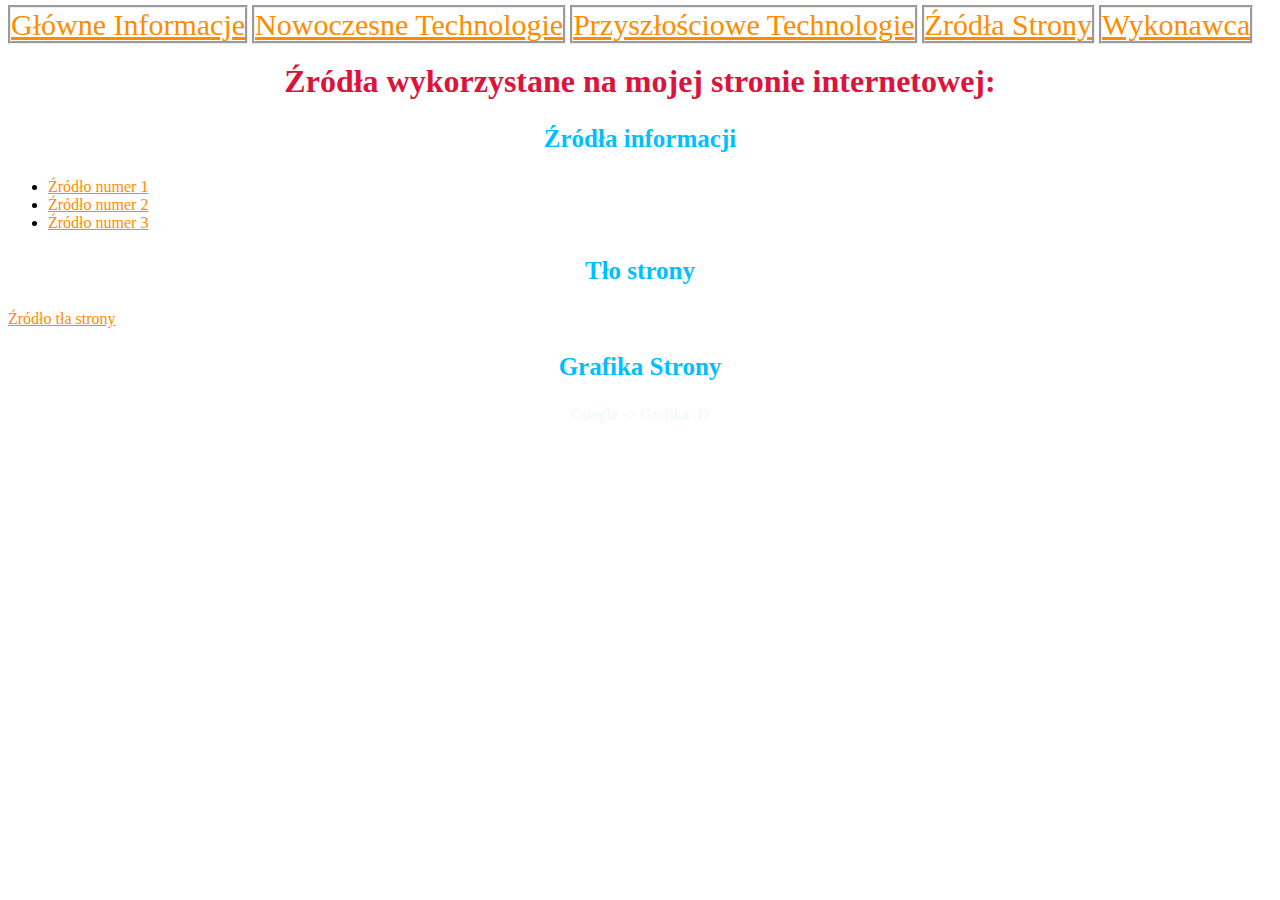
<file: zakładka3.html>
<!DOCTYPE html> 
<html lang="pl"> 
<head> 
<meta charset="UTF-8"> 
<title>Nowoczesne Technologie</title> 
<link rel="stylesheet" href="projektcss.css"> 
</head> 
<body background="C:\Users\anton\OneDrive\Pulpit\infa\y-so-serious.png">
<a href="index.html"class="obszar">Główne Informacje</a>
<a href="zakładka1.html"class="obszar">Nowoczesne Technologie</a>
<a href="zakładka2.html"class="obszar">Przyszłościowe Technologie</a>
<a href="zakładka3.html"class="obszar">Źródła Strony</a>
<a href="zakładka4.html"class="obszar">Wykonawca</a>

<h1>Źródła wykorzystane na mojej stronie internetowej:</h1>
<h3>Źródła informacji</h3>
<ul>
<li><a href="https://harbingers.io/blog/jak-branza-medyczna-wykorzystuje-technologie"target="_blank">Źródło numer 1</a></li>
<li><a href="https://www.rp.pl/artykul/1004931-Dziesiec-technologii--ktore-zmienia-nasze-zycie.html"target="_blank">Źródło numer 2</a></li>
<li><a href="https://serwisy.gazetaprawna.pl/nowe-technologie/galeria/782283,10-technologii-ktore-wkrotce-zmienia-swiat.html"target="_blank">Źródło numer 3</a></li>
</ul>
<h3>Tło strony</h3>
<a href="https://www.toptal.com/designers/subtlepatterns/page/2/"target="_blank">Źródło tła strony</a>
<h3>Grafika Strony</h3>
<p>Google -> Grafika :D</p>

</body>
</html>
</file>
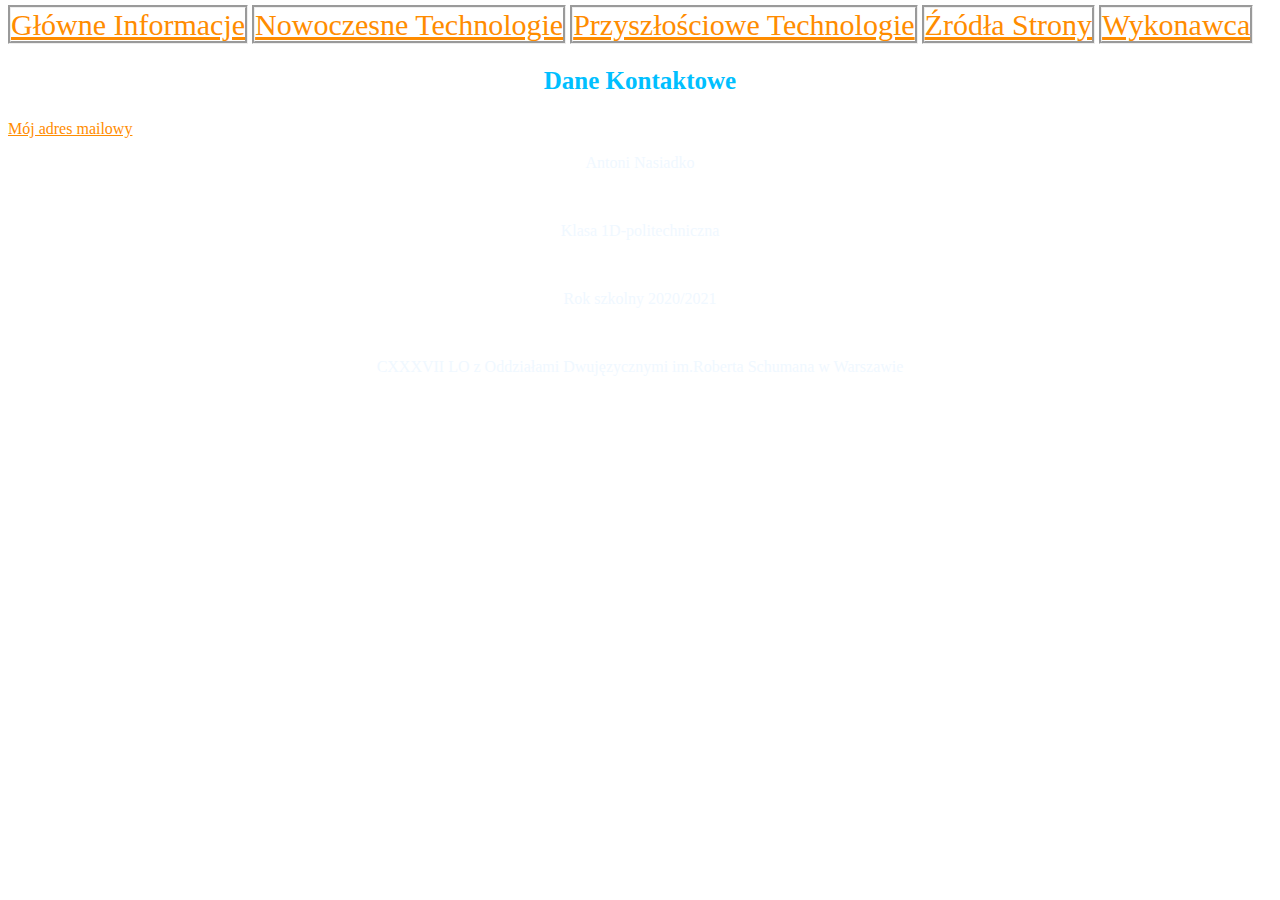
<file: zakładka4.html>
<!DOCTYPE html> 
<html lang="pl"> 
<head> 
<meta charset="UTF-8"> 
<title>Nowoczesne Technologie</title> 
<link rel="stylesheet" href="projektcss.css"> 
</head> 
<body background="C:\Users\anton\OneDrive\Pulpit\infa\y-so-serious.png">
<a href="index.html"class="obszar">Główne Informacje</a>
<a href="zakładka1.html"class="obszar">Nowoczesne Technologie</a>
<a href="zakładka2.html"class="obszar">Przyszłościowe Technologie</a>
<a href="zakładka3.html"class="obszar">Źródła Strony</a>
<a href="zakładka4.html"class="obszar">Wykonawca</a>

<h3>Dane Kontaktowe</h3>
<a href="mailto:nasiadkoantoni@gmail.com">Mój adres mailowy</a>

<p>Antoni Nasiadko</p>
<br />
<p>Klasa 1D-politechniczna</p>
<br />
<p>Rok szkolny 2020/2021</p>
<br />
<p>CXXXVII LO z Oddziałami Dwujęzycznymi im.Roberta Schumana w Warszawie</p>

</body>
</html>
</file>
<file: projektcss.css>
b {
	color: crimson;
}
h1 {
	text-align: center;
	color: crimson;
}
* {
	font-family: Verdana;
}
h2, h3 {
	text-align: center;
	color: deepskyblue;
	font-size: 25px;
}
.zdj {
    display: block;
    margin: auto;
    width: 50%;
    height: 50%;
    border-radius: 50%; 
}
p {
	color: aliceblue;
}
img {
	margin: auto;
	display: block;
	width: 25%;
	height: 25%;
}
a {
	color: darkorange;
}
p {
text-align: center;
}
.obszar {
    border-style: groove;
	font-size: 30px ;
}
iframe {
	margin: auto;
	display: block;
}
</file>
